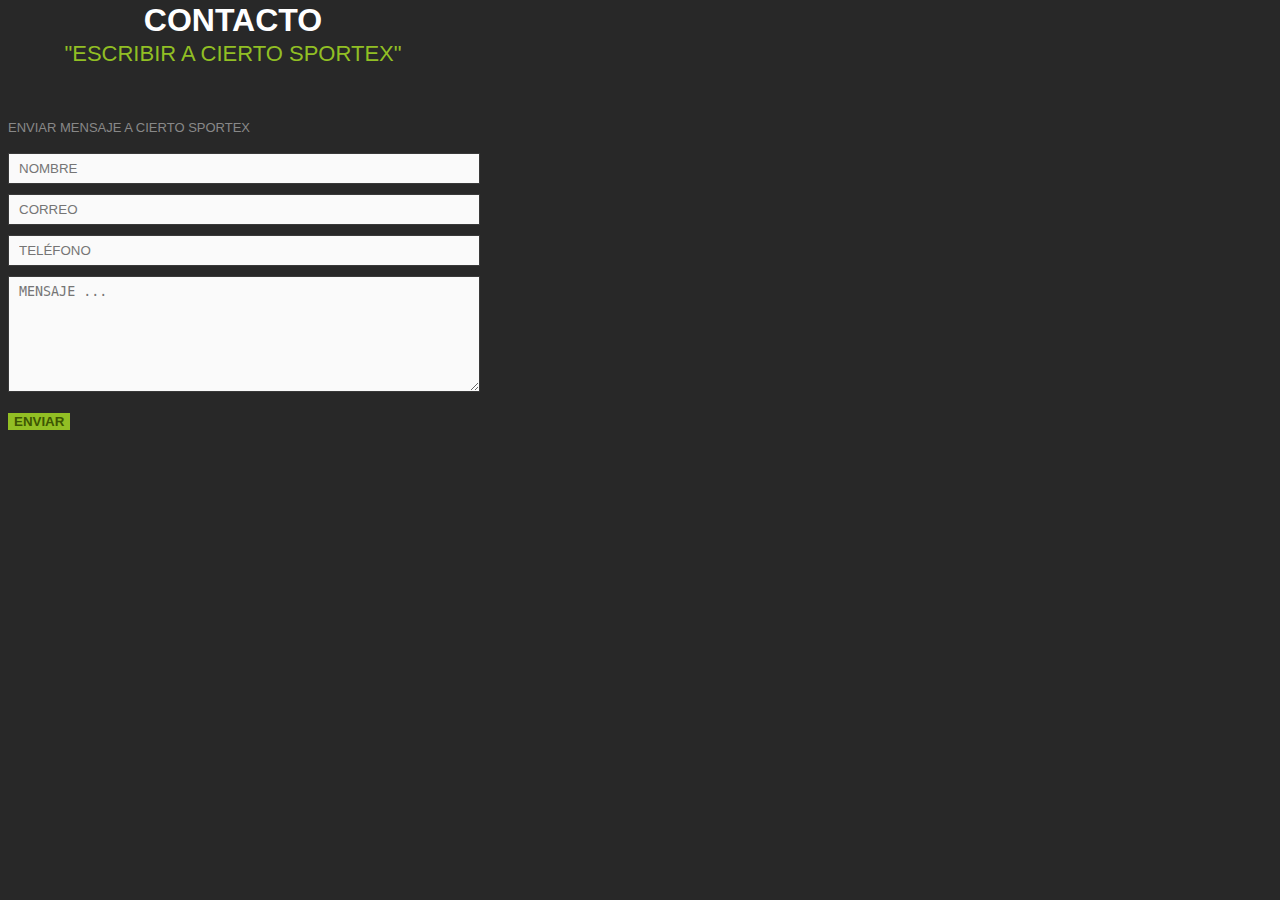
<file: html/formulario.html>
<!DOCTYPE html>
<html5>
<head>
    <title>Formulario</title>
    <link rel="stylesheet" type="text/css" href="../css/formulario.css"></li>
</head>
<body>

<div class="row">
   <div id="templatemo_contact" class="col-md-4 gallery-contact">
</div>
   <div class="col-md-8 templatemo_contactform">
   <div class="templatemo_contacttitle">CONTACTO</div>
    <div class="templatemo_sub_contacttitle">"ESCRIBIR A CIERTO SPORTEX"</div>
        <p> ENVIAR MENSAJE A CIERTO SPORTEX</p>

   <form action="../php/enviar.php" method="post">
                        <input type="text" name="name" id="name" class="name" placeholder="NOMBRE">
                        <input type="text" name="mail" id="mail" class="email" placeholder="CORREO">
                        <input type="text" name="phone" id="subject" class="subject" placeholder="TELÉFONO">
                        <textarea name="message" class="message" placeholder="MENSAJE ... " id="message"></textarea>
                        <div class="clear"></div>
                            <div class="col-md-8"> 
                                <button type="submit" class="btn btn-primary">ENVIAR </button>
    </div>
    </form>
    </div>

</body>
</html>


<!--En un archivo separado que guardarás con extensión .php y el cual se debe llamar enviar.php, pega el siguiente código:
      
<?php
$name = $_POST['name'];
$mail = $_POST['mail'];
$phone = $_POST['phone'];
$message = $_POST['message'];

$header = 'From: ' . $mail . " \r\n";
$header .= "X-Mailer: PHP/" . phpversion() . " \r\n";
$header .= "Mime-Version: 1.0 \r\n";
$header .= "Content-Type: text/plain";

$message = "Este mensaje fue enviado por: " . $name . " \r\n";
$message .= "Su e-mail es: " . $mail . " \r\n";
$message .= "Teléfono de contacto: " . $phone . " \r\n";
$message .= "Mensaje: " . $_POST['message'] . " \r\n";
$message .= "Enviado el: " . date('d/m/Y', time());

$para = 'milenioflavio@hotmail.com';
$asunto = 'Mensaje de PRECOMPC';

mail($para, $asunto, utf8_decode($message), $header);

header("Location:index.html");
?>
-->
</file>
<file: css/formulario.css>
body {
    font: 13px/1.85em 'Open Sans', Arial, Helvetice Neue, sans-serif;
    color: #888888;
    font-weight: 300;
    font-style: normal;
    -webkit-font-smoothing: antialiased;
 /* Fix for webkit rendering */
    -webkit-text-size-adjust: 100%;
    background: #282828;
    height: 400px;
    width: 450px;
}

.templatemo_contacttitle {
    width: 100%;
    margin-bottom: 10px;
    font-size: 32px;
    font-weight: bold;
    color: #ffffff;
    text-align: center;
}

.templatemo_sub_contacttitle {
    width: 100%;
    font-size: 22px;
    color: #91bf24;
    text-align: center;
    margin-bottom: 50px;
}

.templatemo_contact {
    margin: 30px;
    width: 100%;
    margin-left: 15%;
}

.templatemo_contactform input, textarea {
    width: 100%;
    background: #282828;
    border: 1px solid #393939;
    padding: 7px 10px;
    margin: 0px 0px 10px 0px;
    background-color: #FAFAFA;
}

.templatemo_contactform textarea {
    height: 100px;
}


.templatemo_contactform .btn-primary {
    background: #92bf24;
    border: none;
    border-radius: 0px;
    color: #3d5602;
    font-weight: 800;
}

.templatemo_contactform .btn-primary:hover {
    background: #a6d82c;
}
</file>
